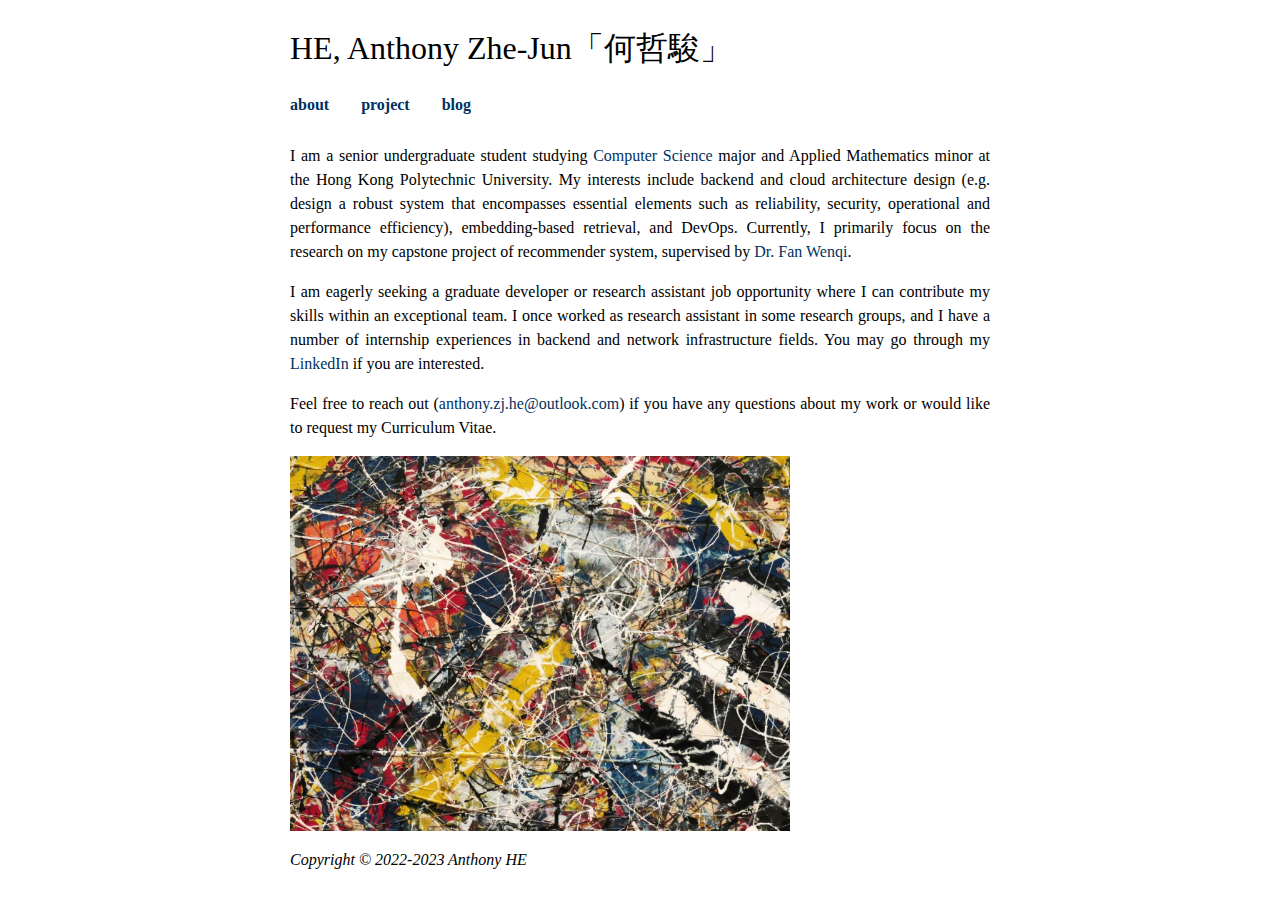
<file: index.html>
<!DOCTYPE html>
<html>

<head>
    <meta charset="UTF-8">
    <meta name="viewport" content="width=device-width, initial-scale=1">
    <title>Welcome to Anthony Zhe-Jun's Personal Website | 歡迎汝光臨 </title>
    <!-- link with main.css -->
    <link rel="stylesheet" type="text/css" href="main.css">
    <style type="text/css">
        /* div {
            background-color: rgb(211, 182, 152);
            margin: 0 auto;
        } */
        
        .example_work li {
            padding: 0 0 1em 0;
        }
        
        .past {
            margin: 2em auto;
        }
        
        .past td {
            text-align: center;
            padding: 0.5em 1.5em;
        }
        
        .past td img {
            vertical-align: middle;
        }
        
        .past td a {
            text-decoration: none;
        }
    </style>

</head>

<body>
    <div id="container">
        <!-- Structure of the Page -->
        <!-- header, article, footer to better describe
        the content of the page -->
        <header>
            <h1 class="site-title"> HE, Anthony Zhe-Jun「何哲駿」</h1>

            <ul id="nav">
                <!-- a is hyperlink -->
                <li><a href="index.html">about</a></li>
                <li><a href="project.html">project</a></li>
                <li><a href="blog.html">blog</a></li>
            </ul>
        </header>

        <!-- Thematic Break (Horizontal Rule) -->
        <!-- <hr> -->
        <article>
            <p align="justify">

                I am a senior undergraduate student studying <a href="https://www.polyu.edu.hk/comp//">Computer Science</a> major and Applied Mathematics minor at the Hong Kong Polytechnic University. My interests include backend and cloud architecture
                design (e.g. design a robust system that encompasses essential elements such as reliability, security, operational and performance efficiency), embedding-based retrieval, and DevOps. Currently, I primarily focus on the research on my capstone
                project of recommender system, supervised by <a href="https://scholar.google.com/citations?user=SQ9UbHIAAAAJ&hl=en">Dr. Fan Wenqi</a>.

            </p>

            <p align="justify">

                I am eagerly seeking a graduate developer or research assistant job opportunity where I can contribute my skills within an exceptional team. I once worked as research assistant in some research groups, and I have a number of internship experiences in
                backend and network infrastructure fields. You may go through my <a href="https://www.linkedin.com/in/anthony-h-86195b1b2/">LinkedIn </a> if you are interested.
            </p>

            <p align="justify">Feel free to reach out

                <script type="text/javascript">
                    document.write("(<a href=\"mailto:");
                    document.write("anthony.zj.he");
                    document.write("@");
                    document.write("outlook.com");
                    document.write("\">");
                    document.write("anthony.zj.he");
                    document.write("@");
                    document.write("outlook.com");
                    document.write("</a>)");
                </script>

                if you have any questions about my work or would like to request my Curriculum Vitae.
            </p>

            <img src="./figs/Nature.jpg" alt="Number 17A by Jackson Pollock" title="Number 17A, a painting by Jackson Pollock" width="500">
        </article>

        <footer>
            <p></p>
            <em>Copyright &copy; 2022-2023 Anthony HE</em>
        </footer>
    </div>

</body>

</html>
</file>
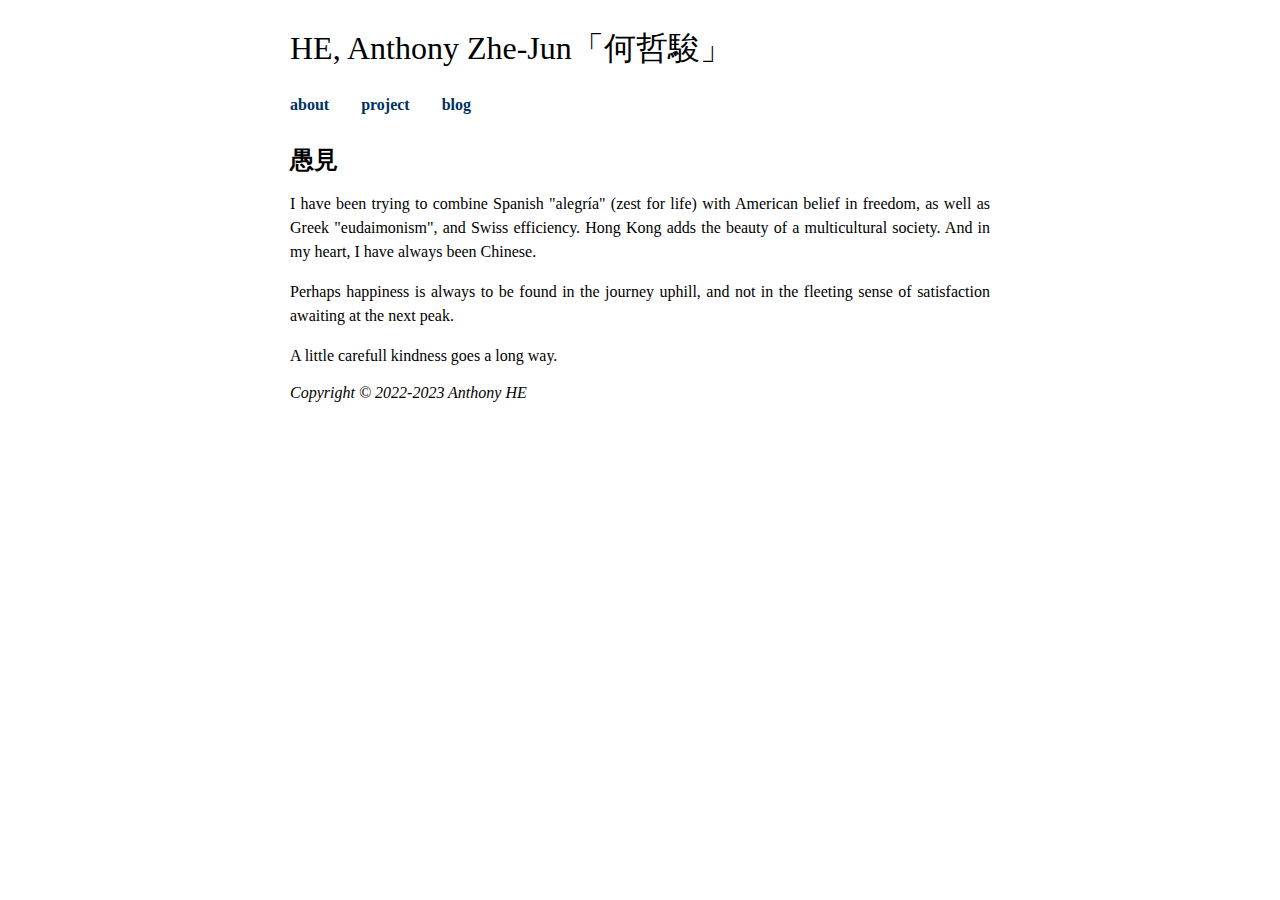
<file: blog.html>
<!DOCTYPE html>
<html lang="en">

<head>
    <meta charset="UTF-8">
    <meta http-equiv="Content-Type" content="text/html; charset=UTF-8">
    <meta name="viewport" content="width=device-width, initial-scale=1.0">
    <title>Blog</title>
    <link rel="stylesheet" type="text/css" href="main.css">
    <style type="text/css">

    </style>
</head>


<body>
    <div id="container">
        <!-- Structure of the Page -->
        <header>
            <h1 class="site-title"> HE, Anthony Zhe-Jun「何哲駿」</h1>
            <!-- <h3> Please use VPN if necessary</h3> -->
            <ul id="nav">
                <li><a href="index.html">about</a></li>
                <li><a href="project.html">project</a></li>
                <li><a href="blog.html">blog</a></li>
            </ul>
        </header>

        <h1>愚見</h1>
        <p align="justify"> I have been trying to combine Spanish "alegría" (zest for life) with American belief in freedom, as well as Greek "eudaimonism", and Swiss efficiency. Hong Kong adds the beauty of a multicultural society. And in my heart, I have always been Chinese.</p>
        <p align="justify"> Perhaps happiness is always to be found in the journey uphill, and not in the fleeting sense of satisfaction awaiting at the next peak. </p>
        <p align="justify"> A little carefull kindness goes a long way. </p>
        <footer>
            <p></p>
            <em>Copyright &copy; 2022-2023 Anthony HE</em>
        </footer>
    </div>



</body>

</html>
</file>
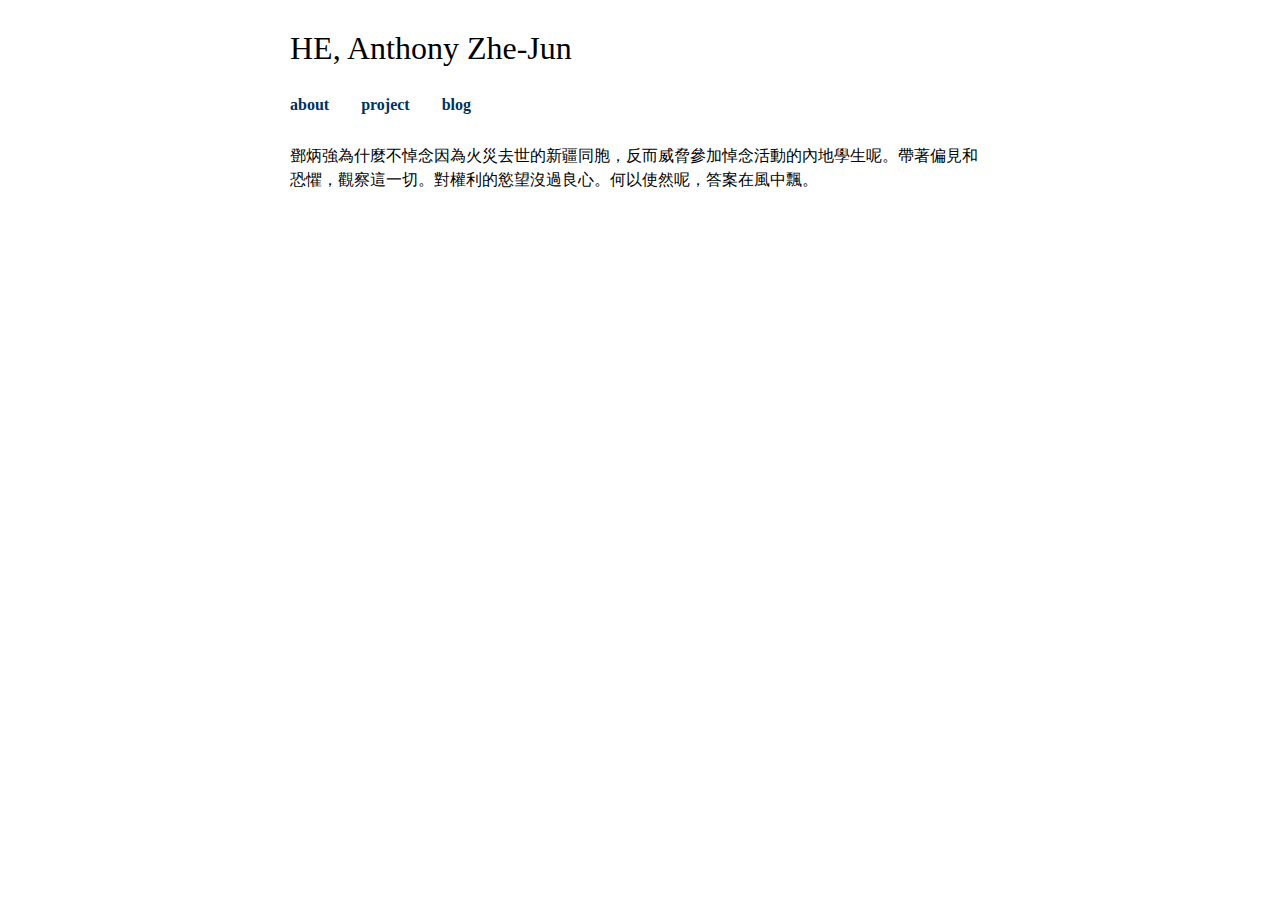
<file: blogDraft.html>
<!DOCTYPE html>
<html lang="en">

<head>
    <meta charset="UTF-8">
    <meta http-equiv="Content-Type" content="text/html; charset=UTF-8">
    <meta name="viewport" content="width=device-width, initial-scale=1.0">
    <title>Blog</title>
    <link rel="stylesheet" type="text/css" href="main.css">
    <style type="text/css">

    </style>
</head>


<body>
    <div id="container">
        <!-- Structure of the Page -->
        <header>
            <h1 class="site-title"> HE, Anthony Zhe-Jun </h1>
            <!-- <h3> Please use VPN if necessary</h3> -->
            <ul id="nav">
                <li><a href="index.html">about</a></li>
                <li><a href="project.html">project</a></li>
                <li><a href="blog.html">blog</a></li>
            </ul>
        </header>

        <p>
            <p>鄧炳強為什麼不悼念因為火災去世的新疆同胞，反而威脅參加悼念活動的內地學生呢。帶著偏見和恐懼，觀察這一切。對權利的慾望沒過良心。何以使然呢，答案在風中飄。</p>
        </p>
    </div>



</body>

</html>
</file>
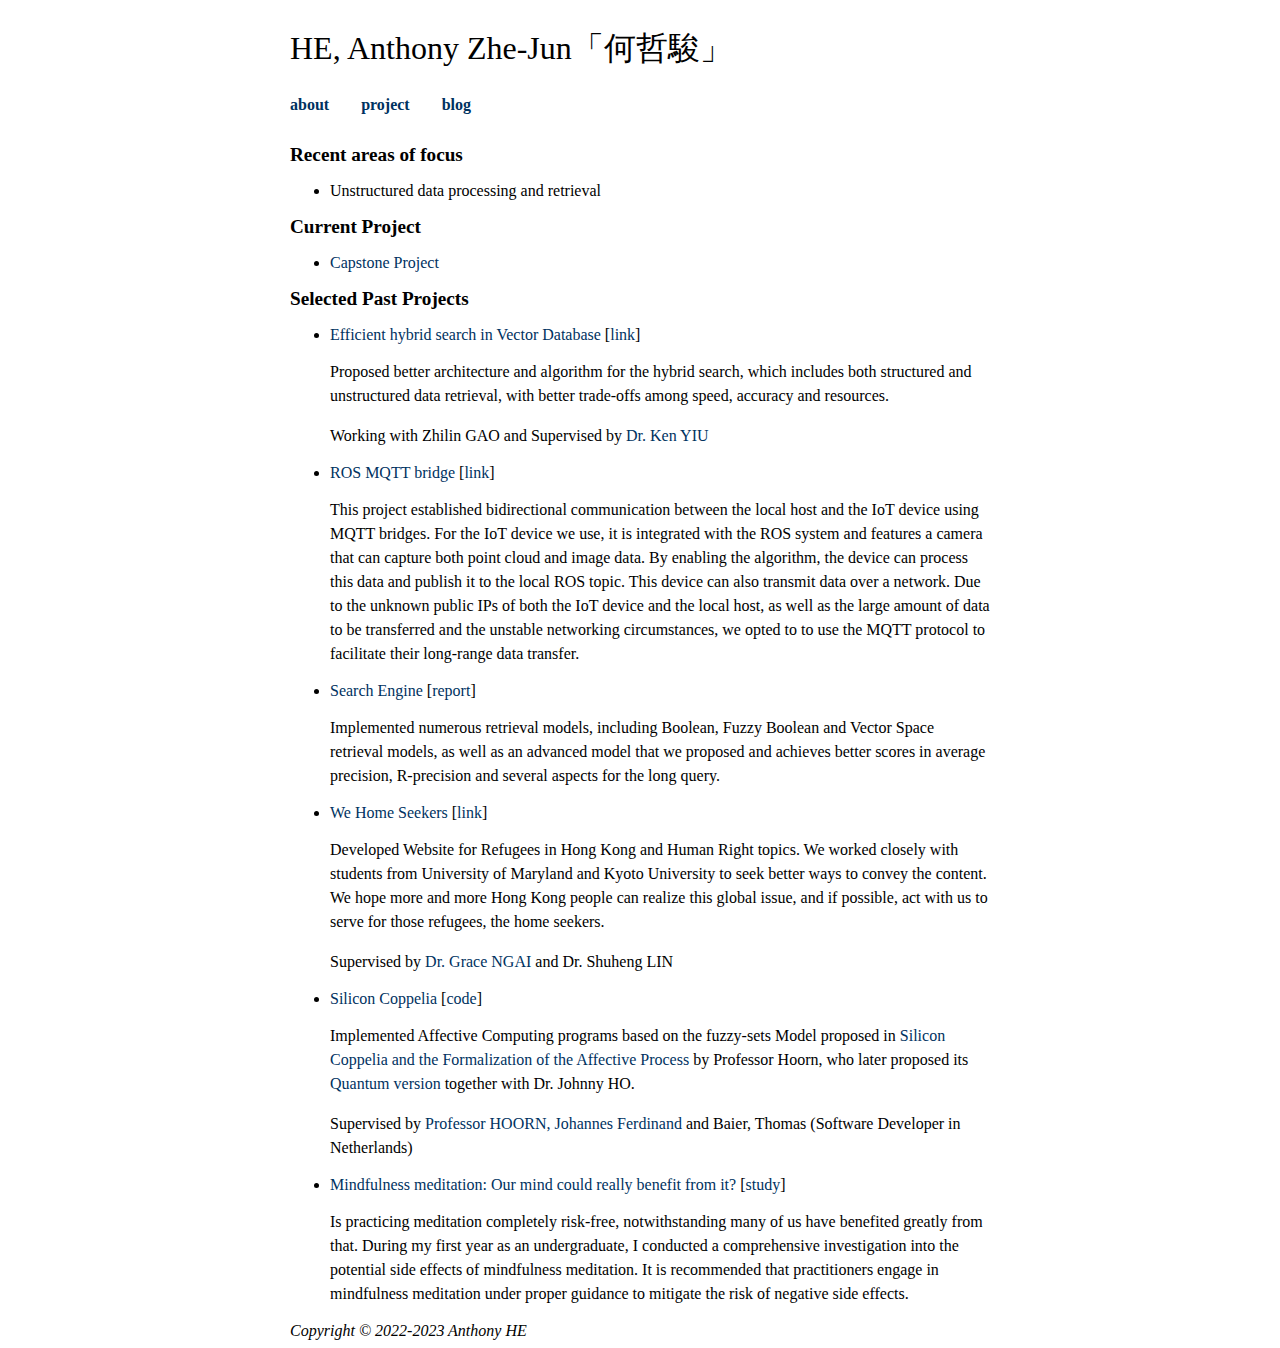
<file: project.html>
<!DOCTYPE html>
<html lang="en">

<head>
    <meta charset="UTF-8">
    <meta http-equiv="Content-Type" content="text/html; charset=UTF-8">
    <meta name="viewport" content="width=device-width, initial-scale=1.0">
    <title>Projects</title>
    <link rel="stylesheet" type="text/css" href="main.css">
    <style type="text/css">

    </style>
</head>

<body>
    <div id="container">
        <!-- Structure of the Page -->
        <header>
            <p class="site-title"> HE, Anthony Zhe-Jun「何哲駿」</p>
            <ul id="nav">
                <li><a href="index.html">about</a></li>
                <li><a href="project.html">project</a></li>
                <li><a href="blog.html">blog</a></li>
            </ul>
        </header>
        <!-- <hr> -->
        <article>
            <h2>Recent areas of focus</h2>
            <ul>
                <li>Unstructured data processing and retrieval</li>
            </ul>

            <h2>Current Project</h2>
            <ul class="Theses">


                <li>
                    <a>Capstone Project</a>

                </li>
            </ul>

            <h2>Selected Past Projects</h1>

                <ul class="Theses">

                    <li><a>Efficient hybrid search in Vector Database </a> [<a href="uris.html">link</a>]
                        <p>Proposed better architecture and algorithm for the hybrid search, which includes both structured and unstructured data retrieval, with better trade-offs among speed, accuracy and resources. </p>
                        <p>Working with Zhilin GAO and Supervised by <a href="https://www4.comp.polyu.edu.hk/~csmlyiu/">Dr. Ken YIU</a>
                    </li>

                    <li>
                        <a>ROS MQTT bridge</a> [<a href="ros_mqtt_bridge.html ">link</a>]
                        <p> This project established bidirectional communication between the local host and the IoT device using MQTT bridges. For the IoT device we use, it is integrated with the ROS system and features a camera that can capture both point
                            cloud and image data. By enabling the algorithm, the device can process this data and publish it to the local ROS topic. This device can also transmit data over a network. Due to the unknown public IPs of both the IoT device
                            and the local host, as well as the large amount of data to be transferred and the unstable networking circumstances, we opted to to use the MQTT protocol to facilitate their long-range data transfer.
                    </li>

                    <li><a>Search Engine</a> [<a href="resources/Search Engine Report.pdf ">report</a>]
                        <p>Implemented numerous retrieval models, including Boolean, Fuzzy Boolean and Vector Space retrieval models, as well as an advanced model that we proposed and achieves better scores in average precision, R-precision and several aspects
                            for the long query. </p>
                    </li>

                    <li><a> We Home Seekers </a>[<a href="https://anthonycthoswl.wixsite.com/my-site-1 ">link</a>]
                        <p>Developed Website for Refugees in Hong Kong and Human Right topics. We worked closely with students from University of Maryland and Kyoto University to seek better ways to convey the content. We hope more and more Hong Kong people
                            can realize this global issue, and if possible, act with us to serve for those refugees, the home seekers.</p>
                        <p>Supervised by <a href="http://www4.comp.polyu.edu.hk/~csgngai/ ">Dr. Grace NGAI</a> and Dr. Shuheng LIN
                    </li>


                    <li><a> Silicon Coppelia </a>[<a href="https://github.com/SiliconCoppelia ">code</a>]
                        <p>Implemented Affective Computing programs based on the fuzzy-sets Model proposed in <a href="resources/Silicon_Coppelia.pdf ">Silicon Coppelia and the Formalization of the
                            Affective Process </a> by Professor Hoorn, who later proposed its <a href="https://www.nature.com/articles/s41598-022-22855-0 ">Quantum version</a> together with Dr. Johnny HO. </p>
                        <p>Supervised by <a href="https://www.polyu.edu.hk/en/comp/people/academic-staff/prof-hoorn-johan/ ">Professor HOORN, Johannes Ferdinand</a> and Baier, Thomas (Software Developer in Netherlands)</p>
                    </li>

                    <li><a> Mindfulness meditation: Our mind could really benefit from it? </a>[<a href="./resources/Mindfulness meditation Our mind could really benefit from it.pdf ">study</a>]
                        <p> Is practicing meditation completely risk-free, notwithstanding many of us have benefited greatly from that. During my first year as an undergraduate, I conducted a comprehensive investigation into the potential side effects of
                            mindfulness meditation. It is recommended that practitioners engage in mindfulness meditation under proper guidance to mitigate the risk of negative side effects. </p>

                    </li>

                </ul>
        </article>
        <footer>
            <p></p>
            <em>Copyright &copy; 2022-2023 Anthony HE</em>
        </footer>
    </div>
</body>

</html>
</file>
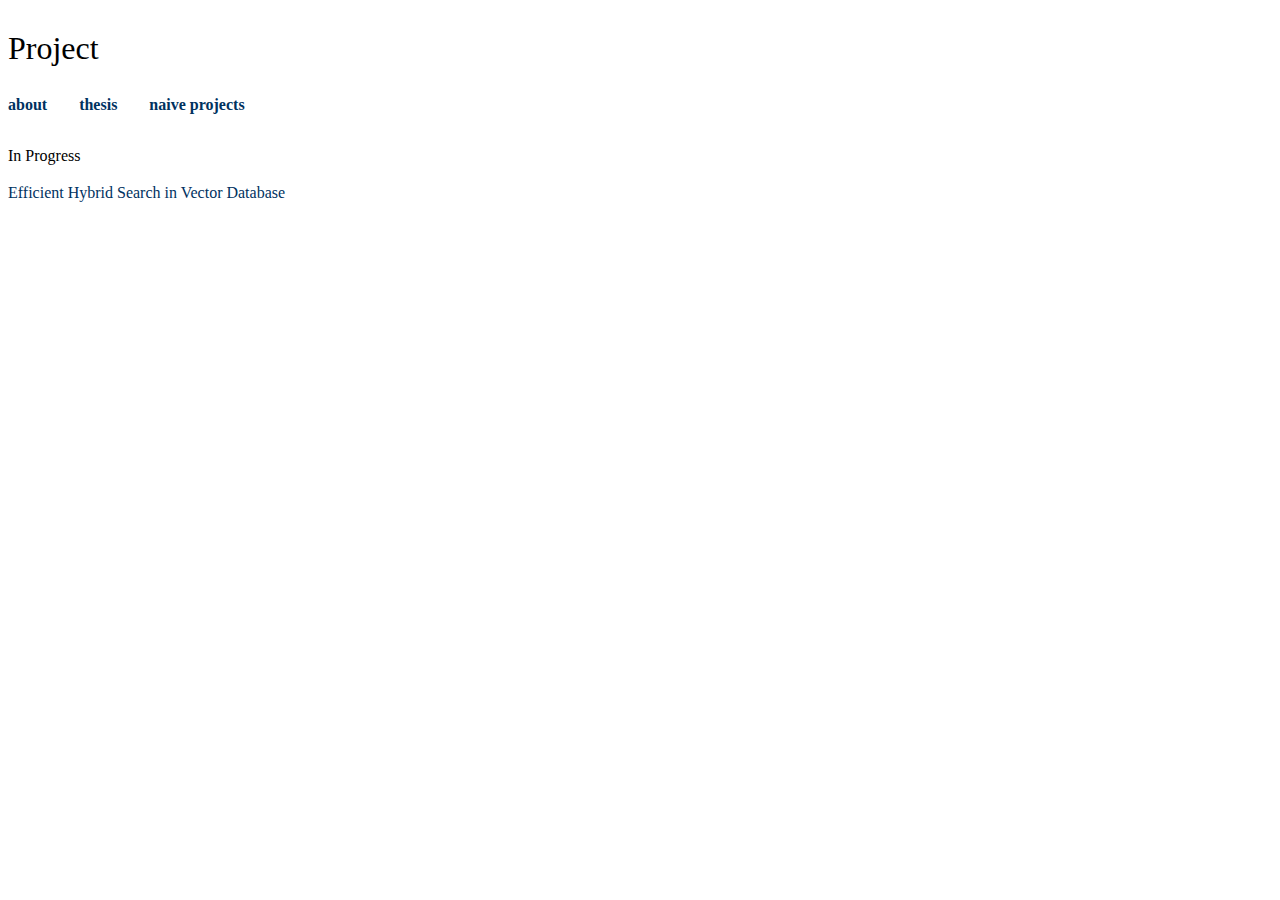
<file: projects.html>
<!DOCTYPE html>
<html lang="en">

<head>
    <meta charset="UTF-8">
    <meta http-equiv="Content-Type" content="text/html; charset=UTF-8">
    <meta name="viewport" content="width=device-width, initial-scale=1.0">
    <title>Thesis</title>
    <link rel="stylesheet" type="text/css" href="main.css">
    <style type="text/css">
        .example_work li {
            padding: 0 0 1em 0;
        }
        
        .past {
            margin: 2em auto;
        }
        
        .past td {
            text-align: center;
            padding: 0.5em 1.5em;
        }
        
        .past td img {
            vertical-align: middle;
        }
        
        .past td a {
            text-decoration: none;
        }
    </style>
</head>

<body>
    <h1 class="site-title"> Project </h1>
    <!-- <h3> Please use VPN if necessary</h3> -->
    <ul id="nav">
        <li><a href="index.html">about</a></li>
        <li><a href="thesis.html">thesis</a></li>
        <li><a href="projects.html">naive projects</a></li>
    </ul>
    <div class="clear"></div>

    <p> In Progress</p>
    <a href="https://github.com/users/RepublicHo/projects/1">Efficient Hybrid Search in Vector Database </a>


</body>

</html>
</file>
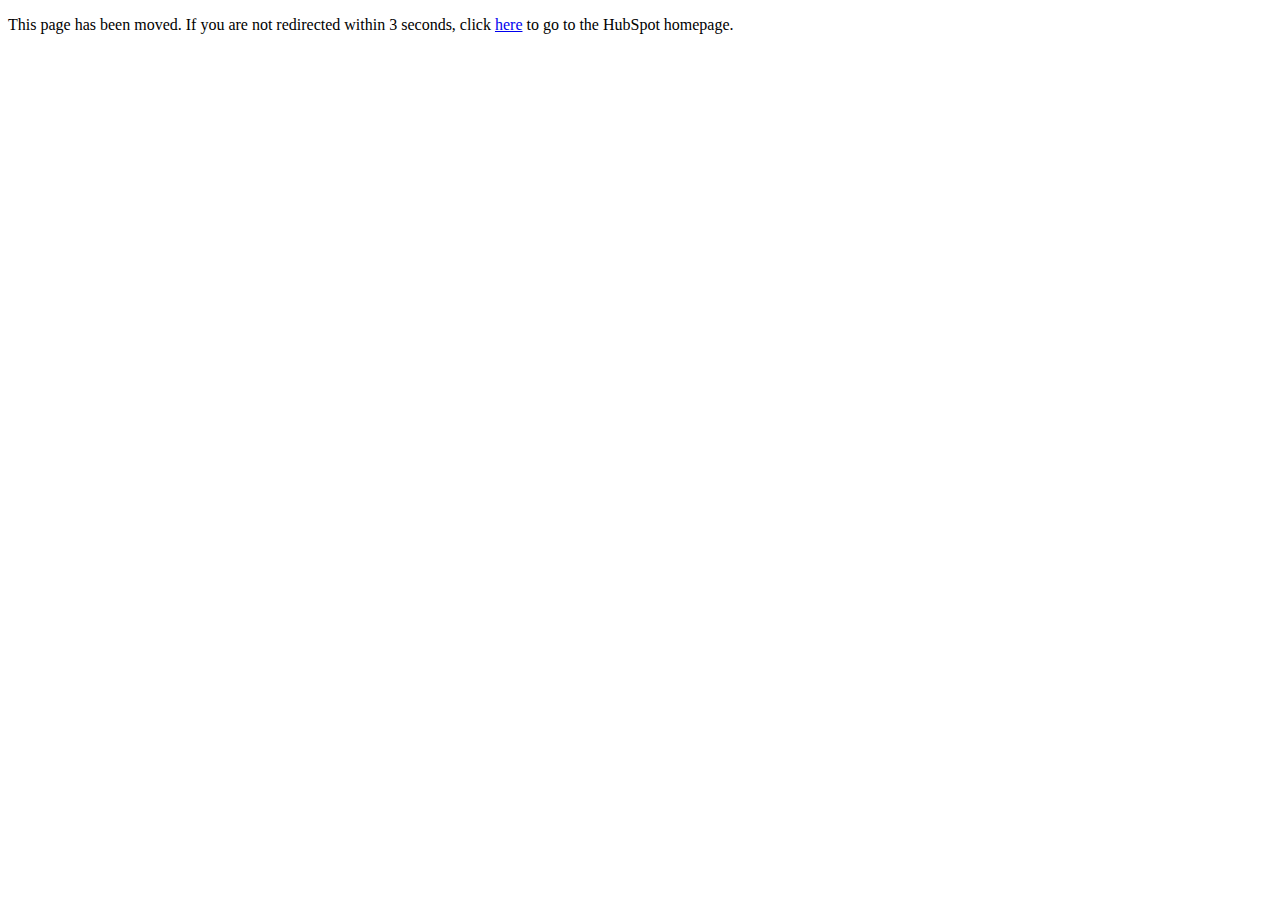
<file: resume.html>
<!DOCTYPE html>
<html>

<head>
    <title>Resume</title>
    <meta charset="UTF-8" />
    <meta http-equiv="refresh" content="3; URL=https://app.luminpdf.com/viewer/6368a6e37d82dad061184d45" />
</head>

<body>
    <p>This page has been moved. If you are not redirected within 3 seconds, click <a href="https://app.luminpdf.com/viewer/6368a6e37d82dad061184d45">here</a> to go to the HubSpot homepage.</p>
</body>

</html>
</file>
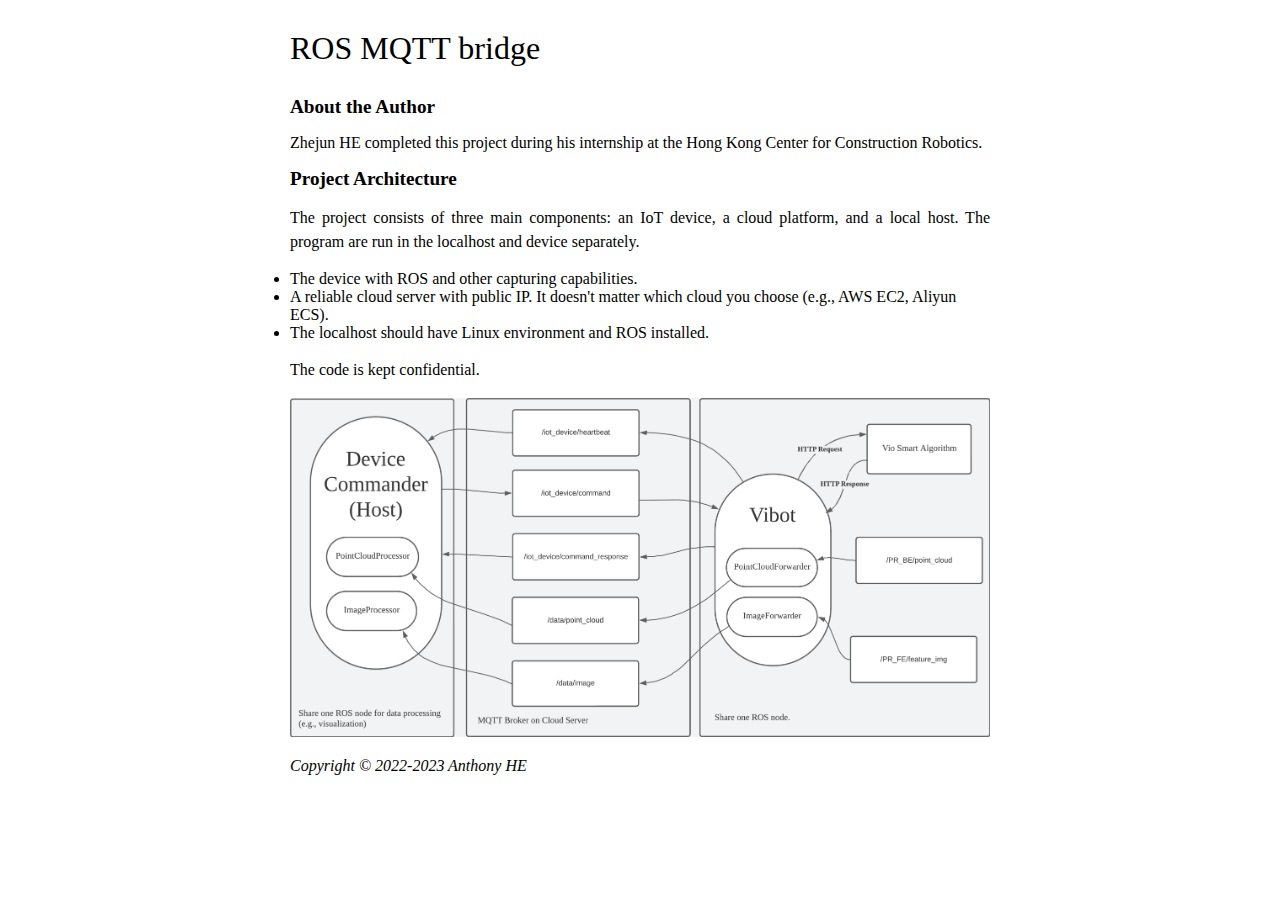
<file: ros_mqtt_bridge.html>
<!DOCTYPE html>
<html lang="en">

<head>
    <meta charset="UTF-8">
    <meta http-equiv="Content-Type" content="text/html; charset=UTF-8">
    <meta name="viewport" content="width=device-width, initial-scale=1.0">
    <title>Project (ROS Mqtt Bridge)</title>
    <link rel="stylesheet" type="text/css" href="main.css">
    <style type="text/css">

    </style>
</head>


<body>
    <div id="container">
        <!-- Structure of the Page -->
        <header>
            <h1 class="site-title"> ROS MQTT bridge</h1>
            <!-- <h2> Please use VPN if necessary</h2> -->

        </header>
        <h2>About the Author</h2>

        Zhejun HE completed this project during his internship at the Hong Kong Center for Construction Robotics.

        <h2>Project Architecture</h2>
        <p align="justify">
            The project consists of three main components: an IoT device, a cloud platform, and a local host. The program are run in the localhost and device separately.
        </p>
        <li>The device with ROS and other capturing capabilities.</li>
        <li>A reliable cloud server with public IP. It doesn't matter which cloud you choose (e.g., AWS EC2, Aliyun ECS).</li>
        <li>The localhost should have Linux environment and ROS installed.</li>
        <p> The code is kept confidential.</p> <img src="./resources/RosMqttBridgeArchitecture.png" alt="Ros Mqtt Bridge Architecture Diagram" title="Ros Mqtt Bridge Architecture Diagram" width="700">

        <footer>
            <p></p>
            <em>Copyright &copy; 2022-2023 Anthony HE</em>
        </footer>

    </div>

</body>

</html>
</file>
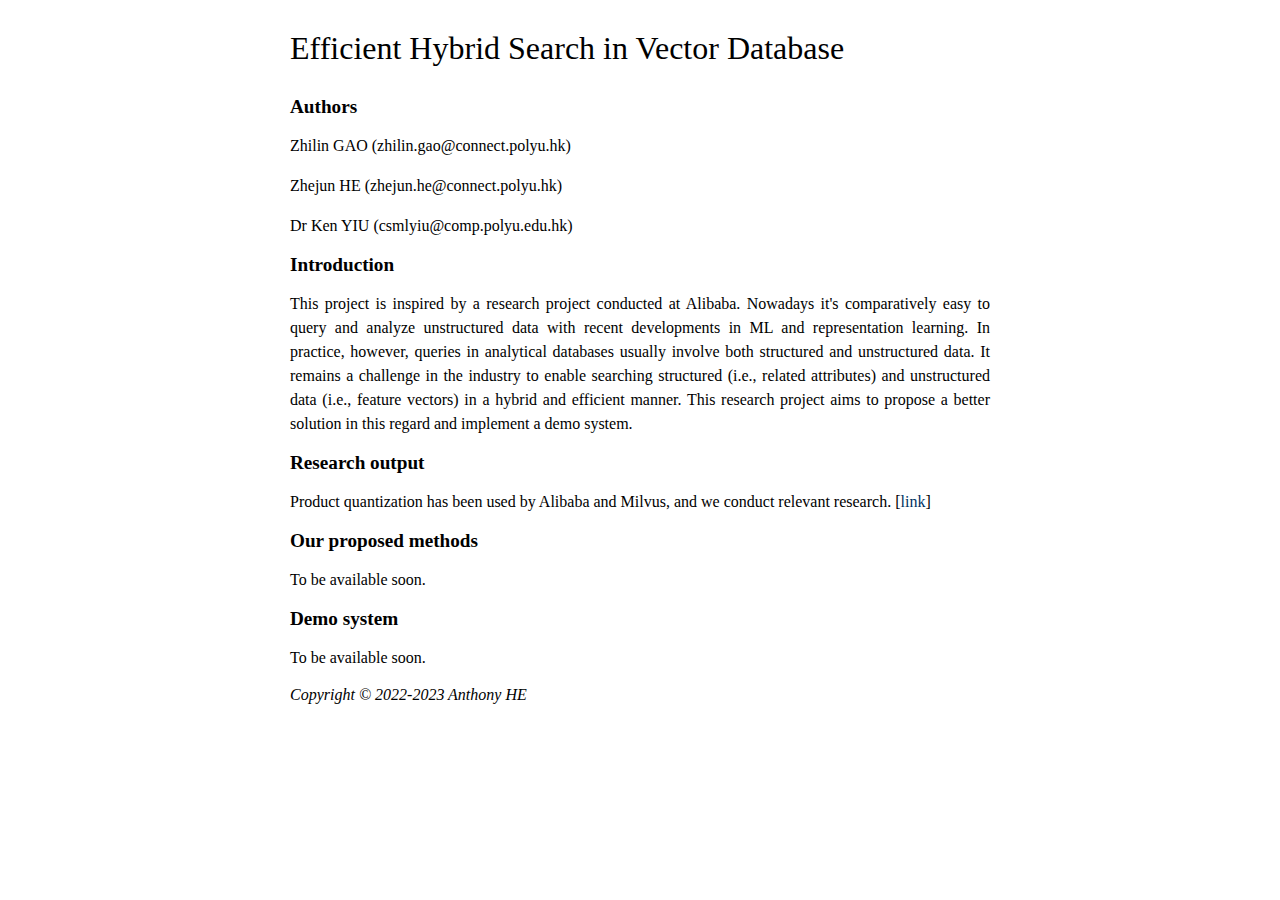
<file: uris.html>
<!DOCTYPE html>
<html lang="en">

<head>
    <meta charset="UTF-8">
    <meta http-equiv="Content-Type" content="text/html; charset=UTF-8">
    <meta name="viewport" content="width=device-width, initial-scale=1.0">
    <title>Blog</title>
    <link rel="stylesheet" type="text/css" href="main.css">
    <style type="text/css">

    </style>
</head>


<body>
    <div id="container">
        <!-- Structure of the Page -->
        <header>
            <h1 class="site-title"> Efficient Hybrid Search in Vector Database</h1>

        </header>

        <h2>Authors</h2>
        <p>Zhilin GAO (zhilin.gao@connect.polyu.hk)</p>
        <p>Zhejun HE (zhejun.he@connect.polyu.hk)</p>
        <p>Dr Ken YIU (csmlyiu@comp.polyu.edu.hk)</p>

        <h2>Introduction</h2>
        <p align="justify">
            This project is inspired by a research project conducted at Alibaba. Nowadays it's comparatively easy to query and analyze unstructured data with recent developments in ML and representation learning. In practice, however, queries in analytical databases
            usually involve both structured and unstructured data. It remains a challenge in the industry to enable searching structured (i.e., related attributes) and unstructured data (i.e., feature vectors) in a hybrid and efficient manner. This research
            project aims to propose a better solution in this regard and implement a demo system.
        </p>
        <h2>Research output</h2>
        <p align="justify">Product quantization has been used by Alibaba and Milvus, and we conduct relevant research. [<a href="./resources/product quantization.pdf">link</a>]</p>

        <h2>Our proposed methods</h2>
        <p align="justify">To be available soon.</p>
        <h2>Demo system</h2>
        <p align="justify">To be available soon.</p>

        <footer>
            <p></p>
            <em>Copyright &copy; 2022-2023 Anthony HE</em>
        </footer>
    </div>

</body>

</html>
</file>
<file: main.css>
@media only screen and (max-width: 320px) {}

@media only screen and (min-width: 600px) {
    #container {
        width: 700px;
        margin: 0 auto;
    }
    #nav {
        width: 600px;
    }
}

body {
    font-family: serif;
}


/* adjust page to fit various browsers */

.WebContainer {
    width: 100%;
    min-width: 1000px;
    height: auto;
}

.site-title {
    font-size: 200%;
    margin: 1em 0;
    line-height: 1em;
    font-weight: normal;
}

#nav {
    height: 1em;
    padding: 0 0 1em 0;
    margin: 0;
}

#nav li {
    padding: 0 2em 0 0;
    list-style-type: none;
    float: left;
}

#nav li a {
    font-weight: bold;
    color: #00325F;
    text-decoration: none;
}

#nav li a:hover {
    color: #C10043;
}

.clear {
    clear: both;
}

h1 {
    font-size: 150%;
}

h2 {
    font-size: 120%;
}

h3 {
    font-size: 100%;
}

p {
    line-height: 1.5em;
}

a {
    color: #00325F;
    text-decoration: none;
}

a:hover {
    color: #C10043;
}

.papers li {
    padding: 0 0 1.3em 0;
    line-height: 140%;
}

.papers a {
    color: #00325F;
}

.papers a:hover {
    text-decoration: underline;
    color: #C10043;
}

.papers .title {
    font-weight: bold;
    color: #00325F;
    font-size: 90%;
}

.note {
    font-size: 80%;
    color: #990099;
}

.tool li {
    margin: 1em 0;
}

#wts927403 {
    visibility: hidden;
}
</file>
